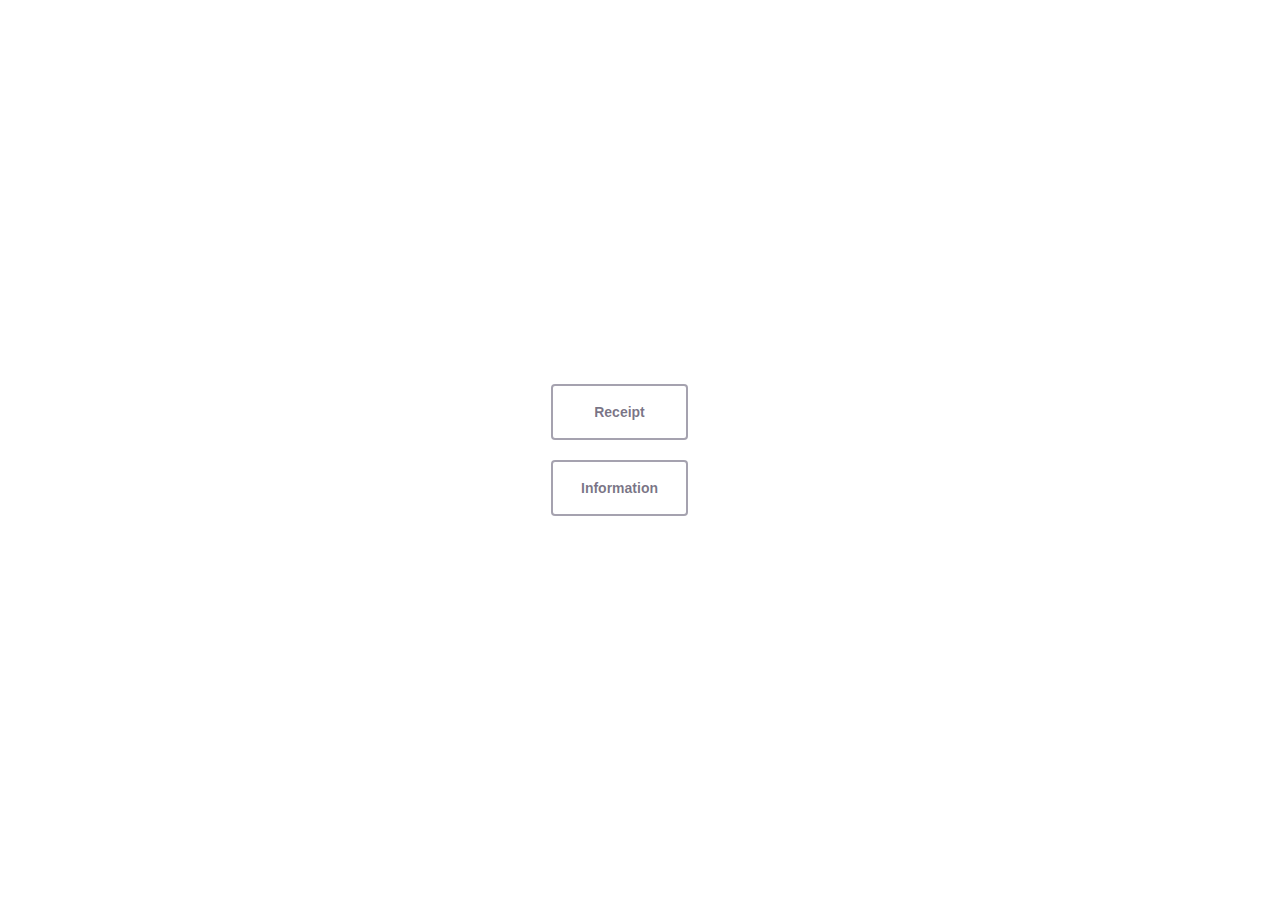
<file: index.html>
<!DOCTYPE html>
<html lang="en">
    <head>
        <meta name="viewport" content="width=device-width, initial-scale=1, shrink-to-fit=no">
        <link rel="stylesheet" href="./css/button.css">
    </head>
    <body>
        <div class="container">
	    <div class="wrap">
		    <a href="receipt.html" class="button1">Receipt</a>
		    <a href="info.html" class="button2">Information</a>
	    </div>
	</div>
    </body>
</html>
</file>
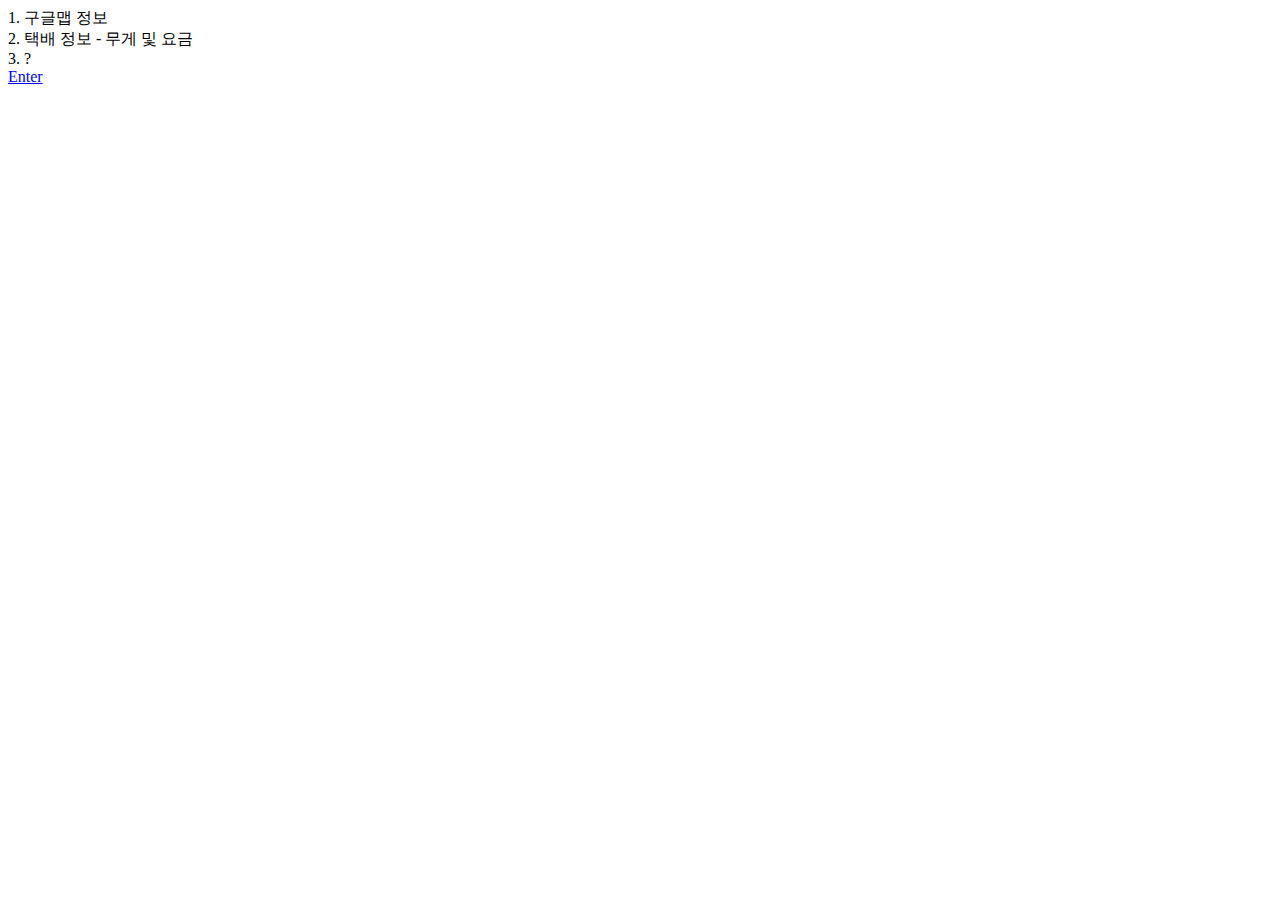
<file: info.html>
<!DOCTYPE html>
<html lang="ko">
    <head>
	<meta charset="utf-8">
        <meta name="viewport" content="width=device-width, initial-scale=1, shrink-to-fit=no">
    </head>
    <body>
        <div class="container">
            <div class="wrap">
		    1. 구글맵 정보<br>
		    2. 택배 정보 - 무게 및 요금<br>
		    3. ?<br>
                    <a href="#" class="btn1">Enter</a>
            </div>
        </div>
    </body>
</html>
</file>
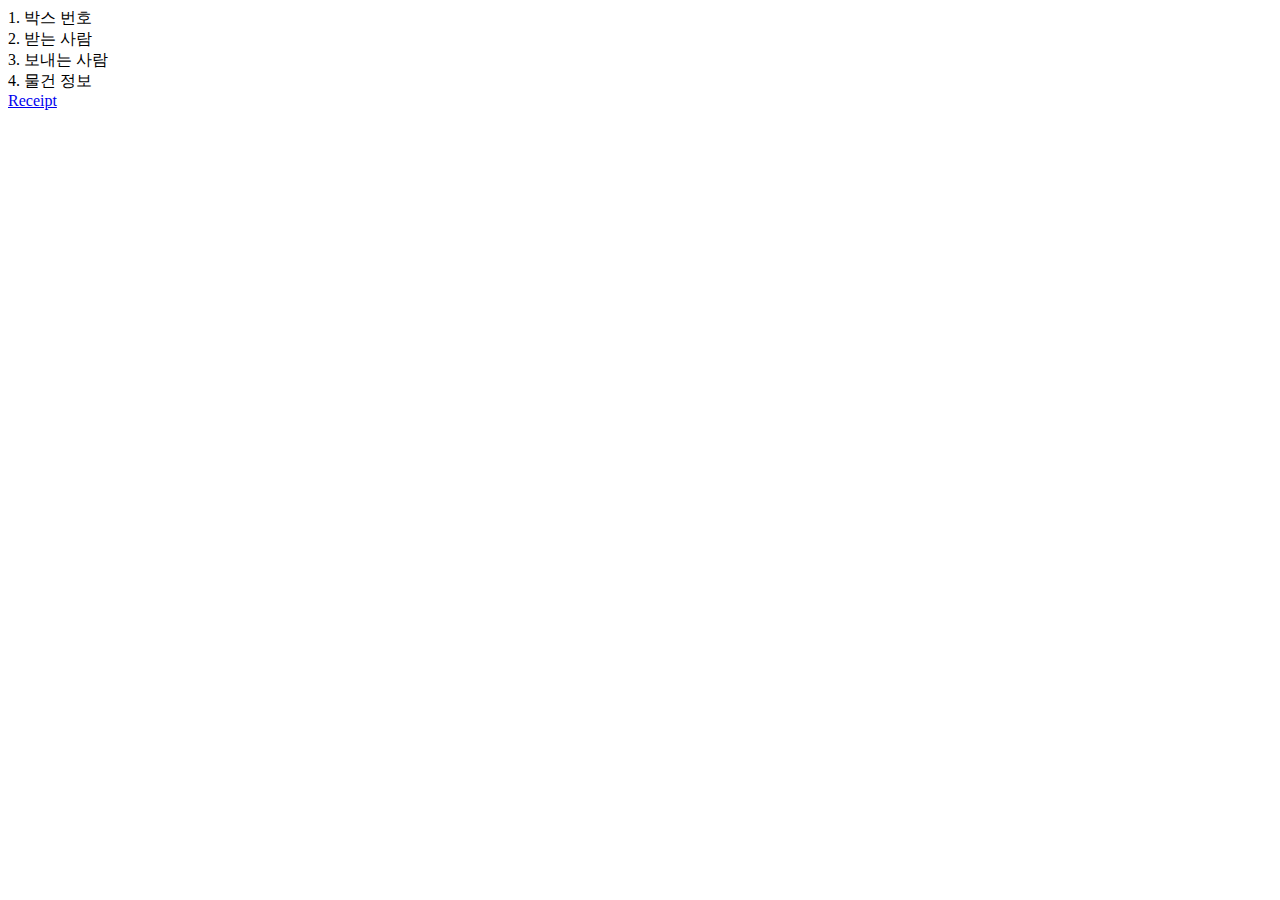
<file: receipt.html>
<!DOCTYPE html>
<html lang="ko">
    <head>
	<meta charset="utf-8">
        <meta name="viewport" content="width=device-width, initial-scale=1, shrink-to-fit=no">
    </head>
    <body>
        <div class="container">
            <div class="wrap">
		    1. 박스 번호 <br>
		    2. 받는 사람 <br>
		    3. 보내는 사람 <br>
		    4. 물건 정보 <br>
		    
		    <a href= "#" class="btn1">Receipt</a>
            </div>
        </div>
    </body>
</html>
</file>
<file: css/button.css>
body {
    background-image: url(http://p1.pichost.me/i/11/1344899.jpg);
    background-size: cover;
    background-repeat: no-repeat;
   font-family: Arial, sans-serif;
    font-weight: bold;
    font-size: 14px;
}

.wrap {
    position: absolute;
    top: 50%;
    left: 50%;
    margin-top: -86px;
    margin-left: -89px;
    text-align: center;
}

a {
    -webkit-transition: all 200ms cubic-bezier(0.390, 0.500, 0.150, 1.360);
    -moz-transition: all 200ms cubic-bezier(0.390, 0.500, 0.150, 1.360);
    -ms-transition: all 200ms cubic-bezier(0.390, 0.500, 0.150, 1.360);
    -o-transition: all 200ms cubic-bezier(0.390, 0.500, 0.150, 1.360);
    transition: all 200ms cubic-bezier(0.390, 0.500, 0.150, 1.360);
    display: block;
    margin: 20px auto;
    max-width: 180px;
    text-decoration: none;
    border-radius: 4px;
    padding: 20px 30px;
}

a.button1 {
    color: rgba(30, 22, 54, 0.6);
    box-shadow: rgba(30, 22, 54, 0.4) 0 0px 0px 2px inset;
}

a.button1:hover {
    color: rgba(255, 255, 255, 0.85);
    box-shadow: rgba(30, 22, 54, 0.7) 0 0px 0px 40px inset;
}

a.button2 {
    color: rgba(30, 22, 54, 0.6);
    box-shadow: rgba(30, 22, 54, 0.4) 0 0px 0px 2px inset;
}

a.button2:hover {
    color: rgba(255, 255, 255, 0.85);
    box-shadow: rgba(30, 22, 54, 0.7) 0 80px 0px 2px inset;
}
</file>
